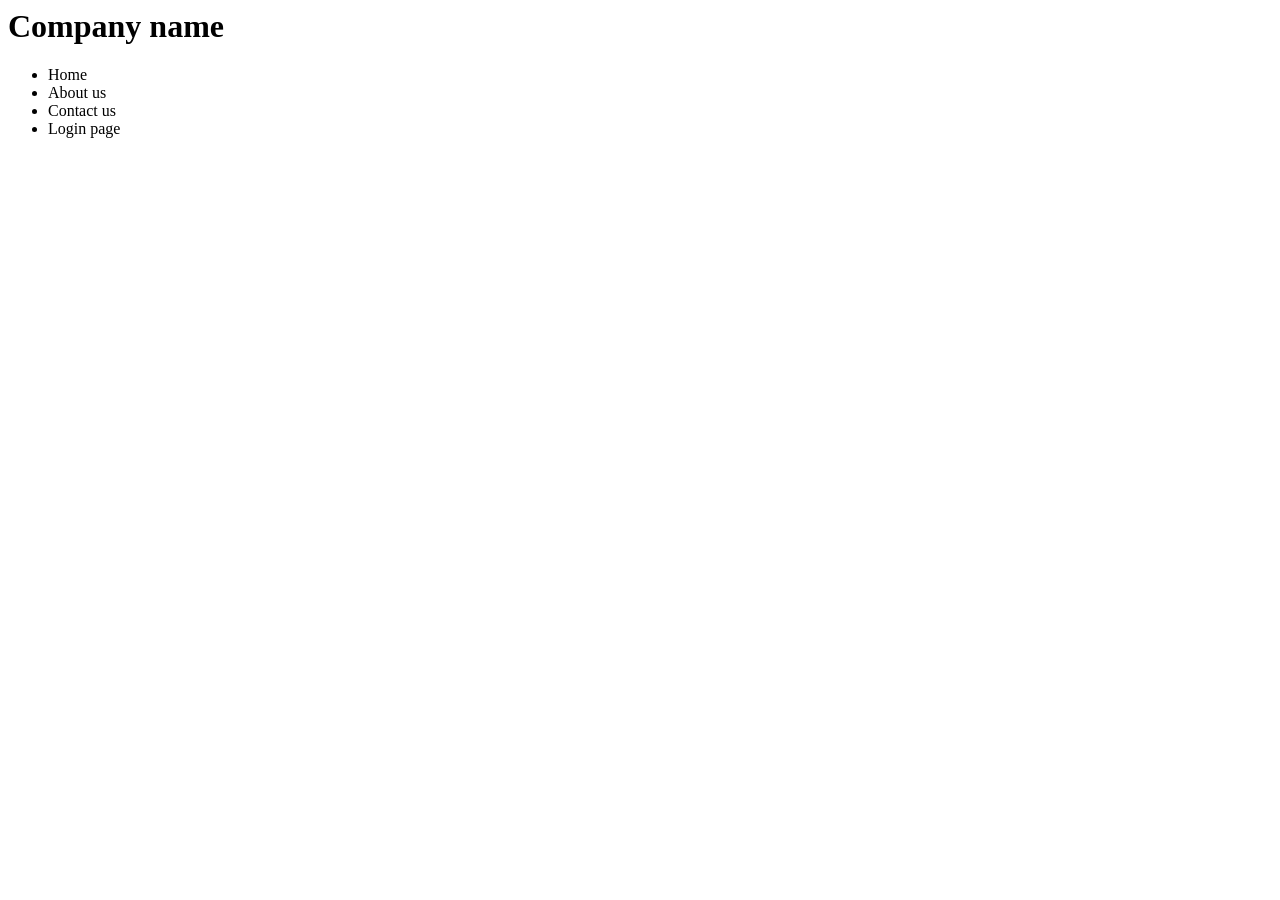
<file: index.html>
<!DOCTYPE>
<html>
  <head>
    <meta lang="en"/>
    <body>
      <div class="container">
        <h1>Company name</h1>
        <ul>
          <nav>
          <li>Home</li>
          <li>About us</li>
          <li>Contact us</li>
          <li>Login page</li>
        </ul>
        </nav>
      </div>
    </body>
  </head>
</html>
</file>
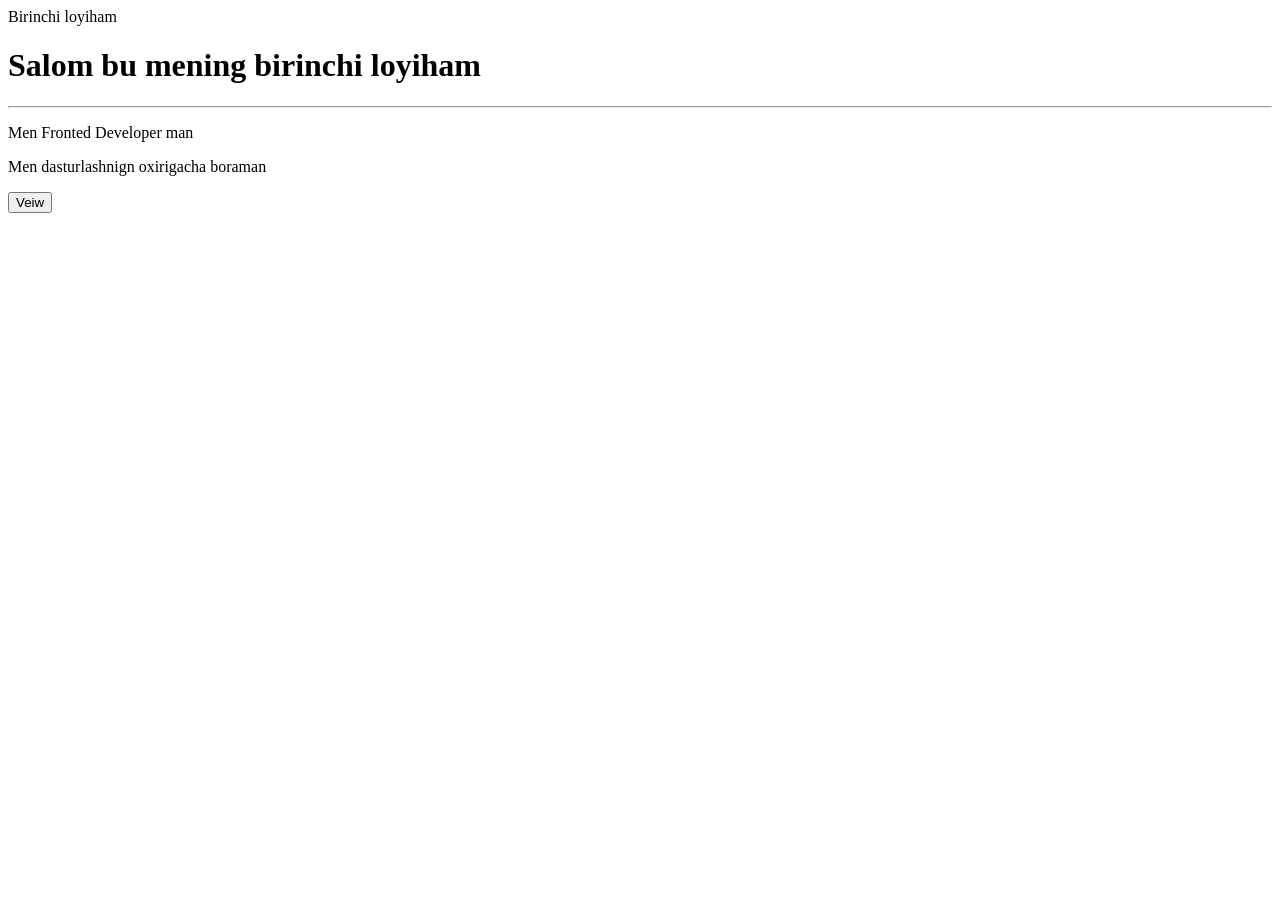
<file: About.html>
<!DOCTYPE>
<html lang="en">
  <head>
    <tittle>Birinchi loyiham</tittle>
  </head>
  <body>
    <h1>Salom bu mening birinchi loyiham</h1>
    <hr>
    <p>Men Fronted Developer man</p>
    <p>Men dasturlashnign oxirigacha boraman</p>
    <button>Veiw</button>
  </body>
</html>
</file>
